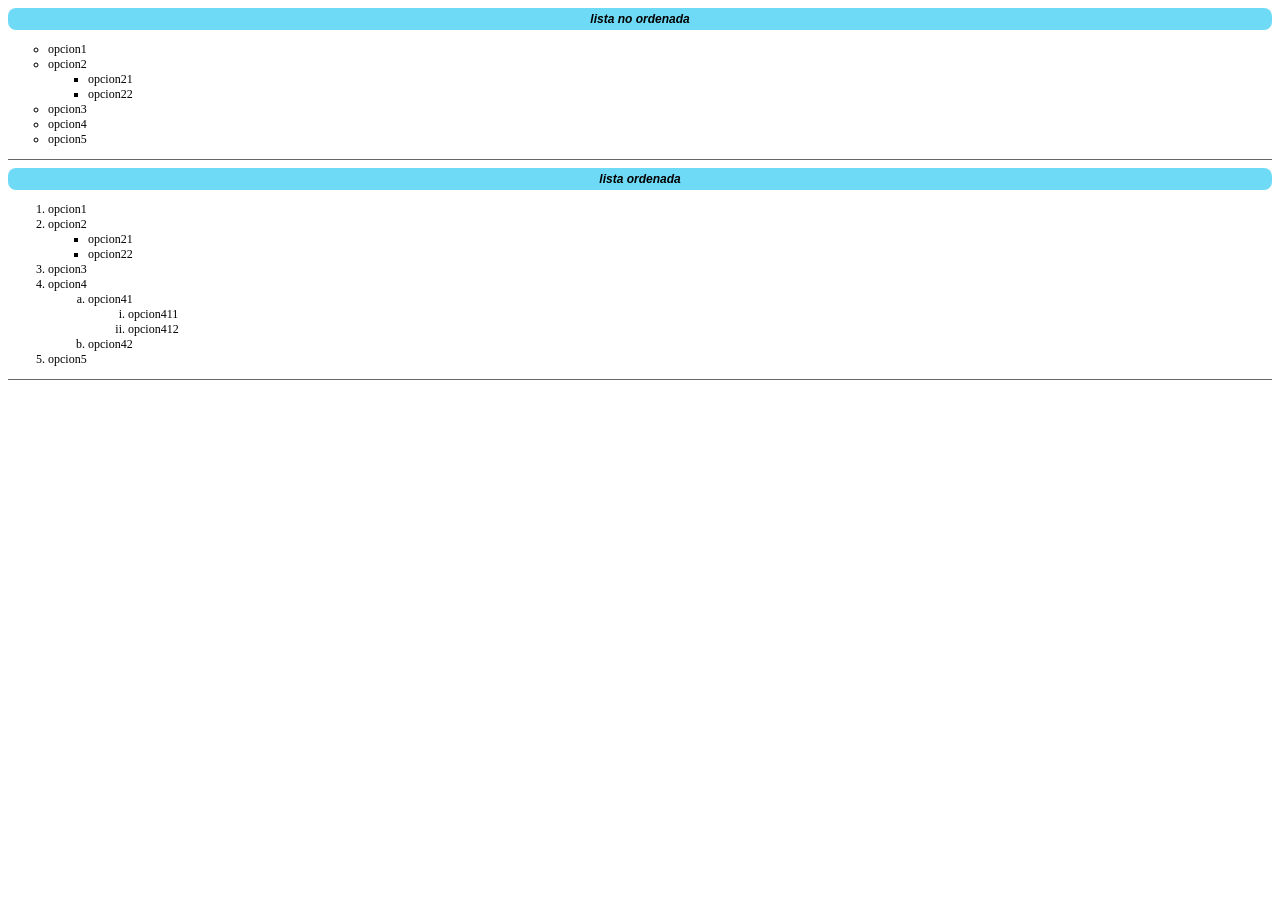
<file: Pagina 1/index.html>
<!DOCTYPE html>
<html lang="es">
<head>
  <meta charset="UTF-8">
  <meta name="viewport" content="width=device-width, initial-scale=1">
  <title>Ejercicio 1 - Listas</title>
  <link rel="stylesheet" href="css/style.css">
</head>
<body>
  <h2 class="titulo">lista no ordenada</h2>
  <ul class="no-ordenada">
    <li>opcion1</li>
    <li>opcion2
      <ul>
        <li>opcion21</li>
        <li>opcion22</li>
      </ul>
    </li>
    <li>opcion3</li>
    <li>opcion4</li>
    <li>opcion5</li>
  </ul>
  <hr>

  <h2 class="titulo">lista ordenada</h2>
  <ol class="ordenada">
    <li>opcion1</li>
    <li>opcion2
      <ul>
        <li>opcion21</li>
        <li>opcion22</li>
      </ul>
    </li>
    <li>opcion3</li>
    <li>opcion4
      <ol type="a">
        <li>opcion41
          <ol type="i">
            <li>opcion411</li>
            <li>opcion412</li>
          </ol>
        </li>
        <li>opcion42</li>
      </ol>
    </li>
    <li>opcion5</li>
  </ol>
  <hr>
</body>
</html>
</file>
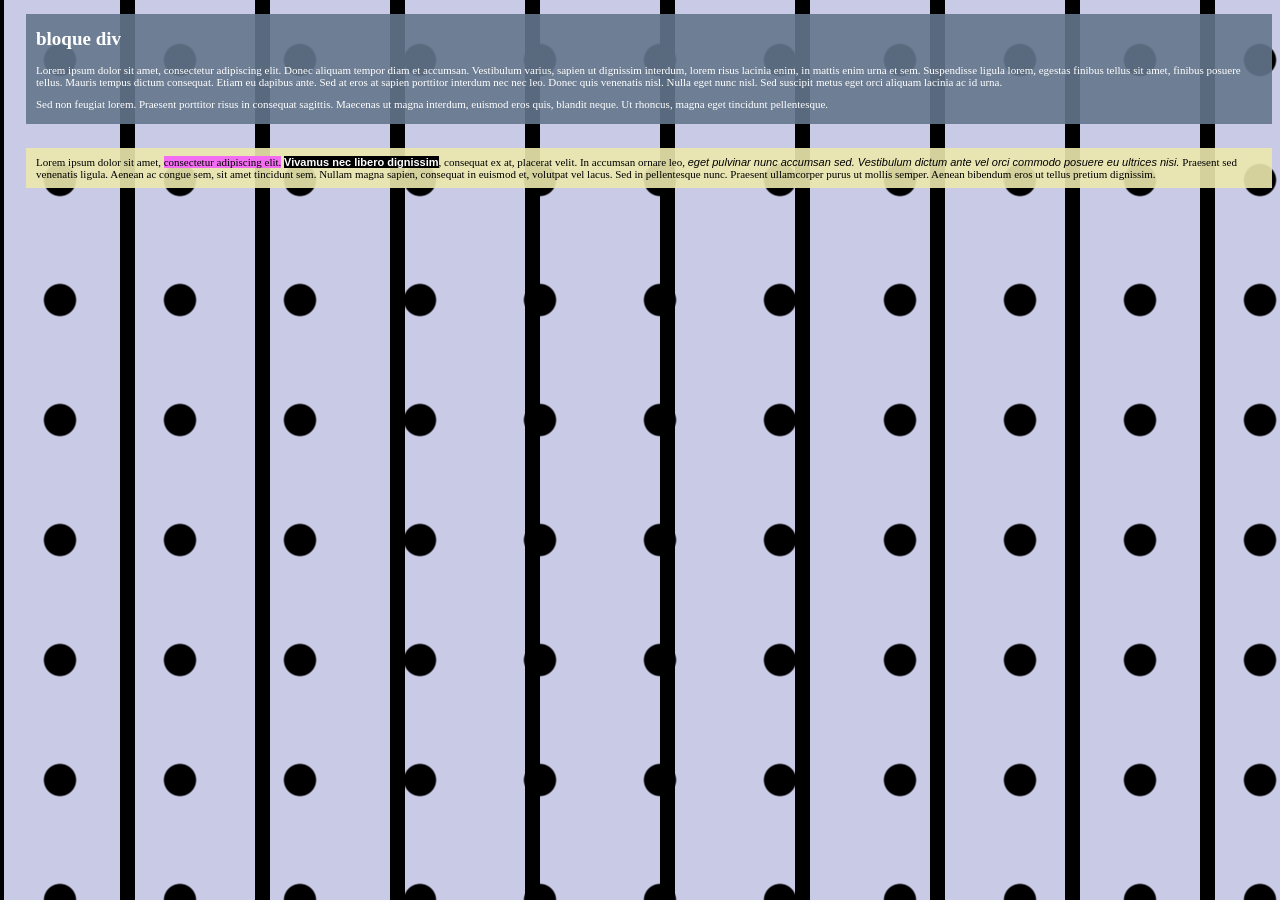
<file: Pagina 3/index.html>
<!DOCTYPE html>
<html lang="es">
<head>
  <meta charset="UTF-8">
  <meta name="viewport" content="width=device-width, initial-scale=1">
  <title>Ejercicio 3 - div y span</title>
  <link rel="stylesheet" href="css/style.css">
</head>
<body>
  <div class="bloque-azul">
    <h2>bloque div</h2>
    <p>Lorem ipsum dolor sit amet, consectetur adipiscing elit. Donec aliquam tempor diam et accumsan. Vestibulum varius, sapien ut dignissim interdum, lorem risus lacinia enim, in mattis enim urna et sem. Suspendisse ligula lorem, egestas finibus tellus sit amet, finibus posuere tellus. Mauris tempus dictum consequat. Etiam eu dapibus ante. Sed at eros at sapien porttitor interdum nec nec leo. Donec quis venenatis nisl. Nulla eget nunc nisl. Sed suscipit metus eget orci aliquam lacinia ac id urna.</p>
    <p>Sed non feugiat lorem. Praesent porttitor risus in consequat sagittis. Maecenas ut magna interdum, euismod eros quis, blandit neque. Ut rhoncus, magna eget tincidunt pellentesque.</p>
  </div>

  <div class="bloque-amarillo">
    Lorem ipsum dolor sit amet, <span class="rosa">consectetur adipiscing elit.</span>
    <span class="negro">Vivamus nec libero dignissim</span>, consequat ex at, placerat velit. In accumsan ornare leo,
    <span class="cursiva">eget pulvinar nunc accumsan sed. Vestibulum dictum ante vel orci commodo posuere eu ultrices nisi.</span>
    Praesent sed venenatis ligula. Aenean ac congue sem, sit amet tincidunt sem. Nullam magna sapien, consequat in euismod et, volutpat vel lacus. Sed in pellentesque nunc. Praesent ullamcorper purus ut mollis semper. Aenean bibendum eros ut tellus pretium dignissim.
  </div>
</body>
</html>
</file>
<file: Pagina 1/css/style.css>
body {
  font-family: "Times New Roman", serif;
  font-size: 12px;
  margin: 8px;
}

.titulo {
  background-color: #6fdaf5;
  border-radius: 8px;
  font-family: Arial, Helvetica, sans-serif;
  font-size: 12px;
  font-style: italic;
  text-align: center;
  padding: 4px 0;
  margin: 8px 0;
}

/* Lista no ordenada: circulos, y cuadrados en el segundo nivel */
.no-ordenada {
  list-style-type: circle;
}
.no-ordenada ul {
  list-style-type: square;
}

/* Lista ordenada */
.ordenada {
  list-style-type: decimal;
}
.ordenada ul {
  list-style-type: square;
}
.ordenada ol {
  list-style-type: lower-alpha;
}
.ordenada ol ol {
  list-style-type: lower-roman;
}

hr {
  border: 0;
  border-top: 1px solid #666;
  margin: 8px 0;
}
</file>
<file: Pagina 3/css/style.css>
body {
  font-family: "Times New Roman", serif;
  font-size: 13px;
  margin: 0;
  padding: 14px 0 14px 22px;
  border-left: 4px solid #000;
  min-height: 100vh;
  box-sizing: border-box;
  /* Fondo decorativo generado con CSS (sustituye la imagen del enunciado) */
  background-color: #c9cbe6;
  background-image:
    radial-gradient(circle, #000 0 18%, transparent 20%),
    repeating-linear-gradient(90deg, transparent 0 120px, #000 120px 135px);
  background-size: 120px 120px, 100% 100%;
}

.bloque-azul {
  background-color: rgba(100, 118, 140, 0.9);
  color: #fff;
  padding: 10px 10px 4px;
  margin-right: 8px;
}
.bloque-azul h2 {
  font-size: 19px;
  margin: 4px 0 14px;
}
.bloque-azul p {
  font-size: 11px;
  margin: 0 0 10px;
}

.bloque-amarillo {
  background-color: rgba(235, 232, 175, 0.9);
  color: #000;
  font-size: 11px;
  padding: 8px 10px;
  margin: 24px 8px 0 0;
}

/* Etiquetas span */
.rosa {
  background-color: #f26df2;
}
.negro {
  background-color: #000;
  color: #fff;
  font-family: Impact, Arial, sans-serif;
  font-weight: bold;
}
.cursiva {
  font-family: Arial, Helvetica, sans-serif;
  font-style: italic;
}
</file>
